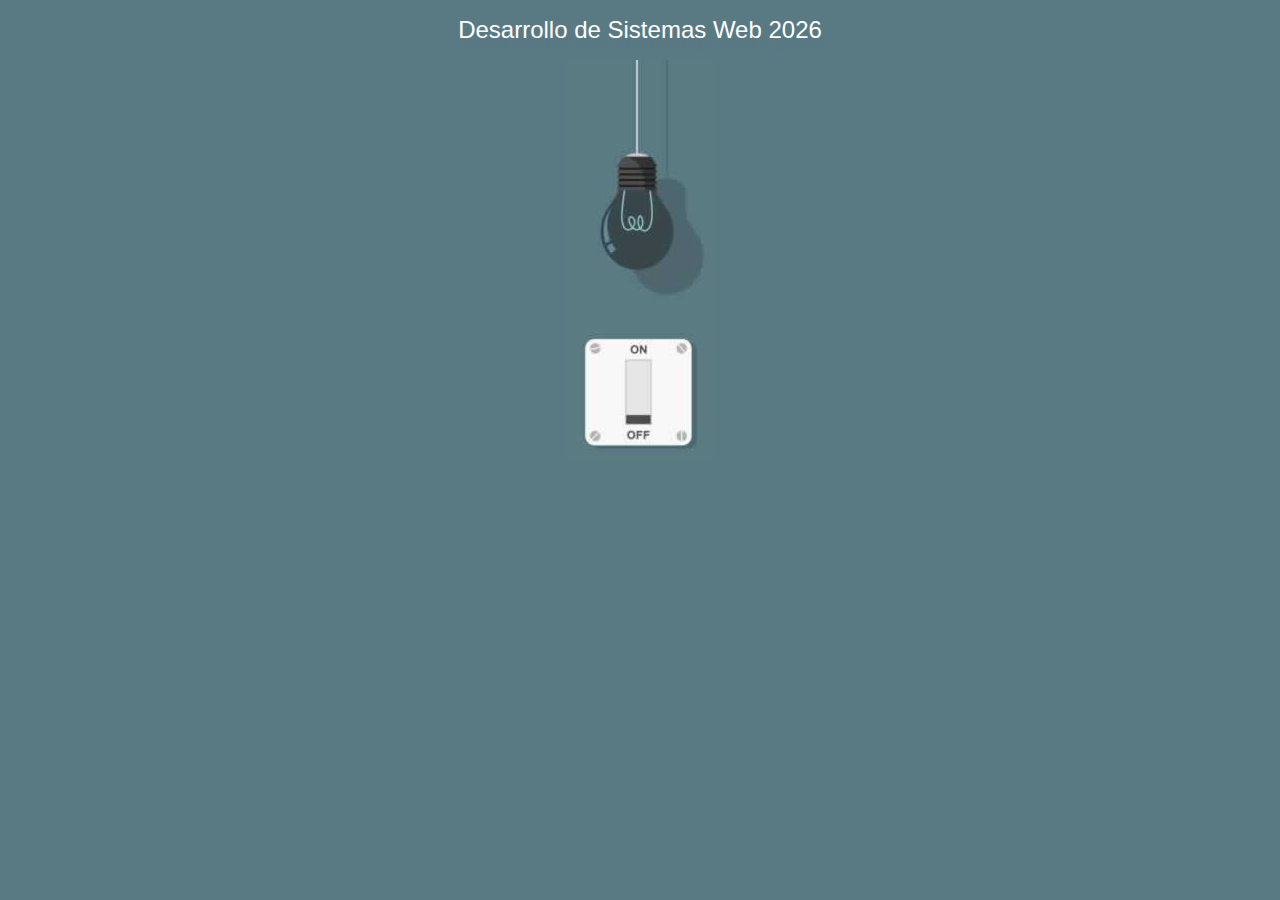
<file: index.html>
<!DOCTYPE html>
<html lang="en">
<head>
    <meta charset="UTF-8">
    <meta name="viewport" content="width=device-width, initial-scale=1.0">
    <title>Un foco en la web</title>
    <link href="estilos.css"
    rel="stylesheet" type="text/css">
    <script defer src="foco.js"></script>
</head>
<body>
    
</body>
</html>
</file>
<file: estilos.css>
body {
    text-align: center;
}

.titulo {
    font-family:'Segoe UI', Tahoma, Geneva, Verdana, sans-serif;
    font-weight: 400;
    font-size: 1.5rem;
    color: white;
    /* Para que aparezca la sombra del texto cuando prende el foco*/
    /*offset-x | offset-y | blur-radius | color */
    text-shadow: 5px 10px 2px #597a83;
}

.luz {
    background-color: #7a9ba4;
}

.oscuridad {
    background-color: #597a83;
}

.foco {
    /* Para hacer la imagen responsiva */
    width: 100%;
    max-width: 150px;
    height: auto;

    /*Cambiar el cursor del usuario*/
    cursor: pointer;
}
</file>
